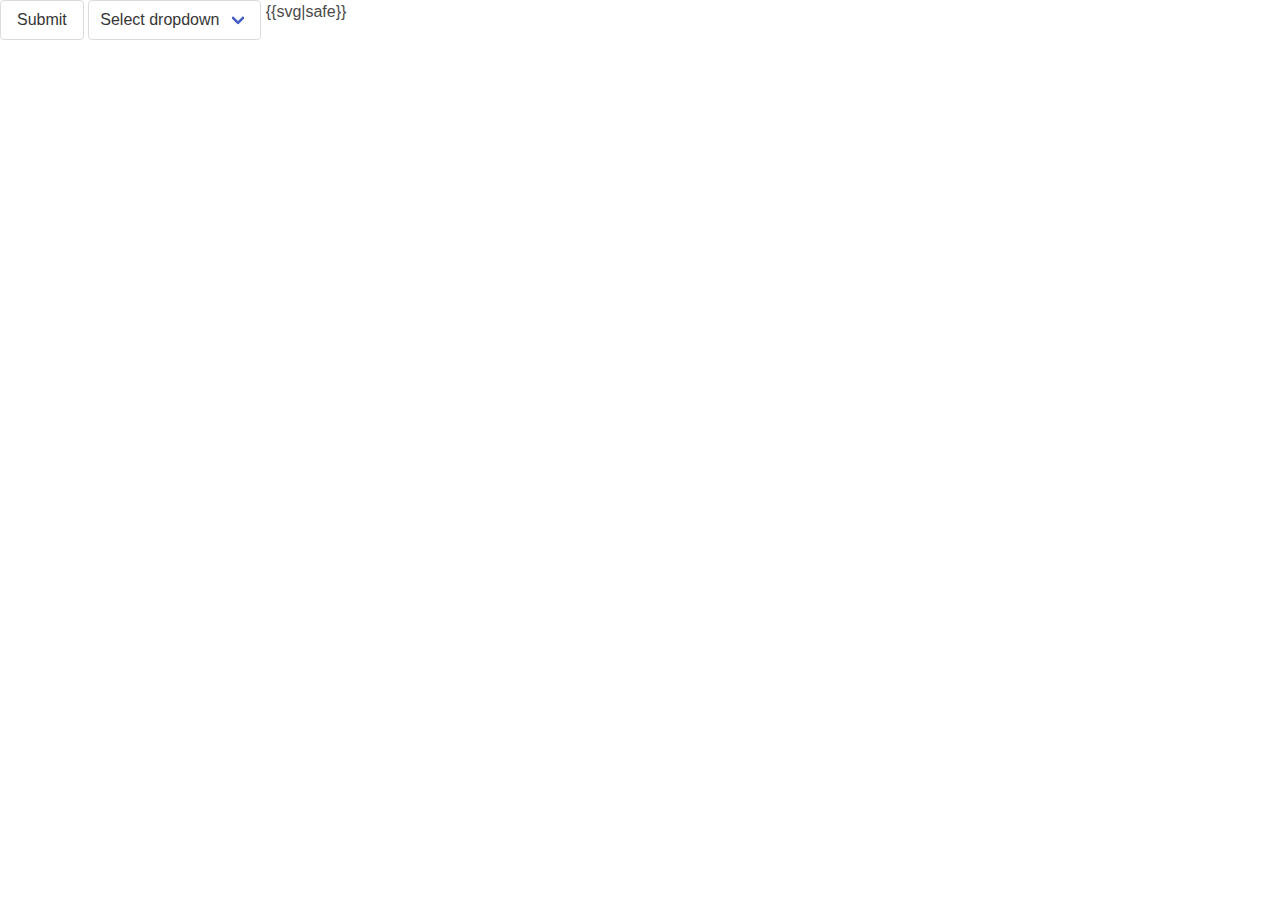
<file: templates/index.html>
<!DOCTYPE html>
<html lang='en'>
<head>
  <title>Toggle Rectangles</title>
  <meta charset='UTF-8'>
  <meta name="viewport" content="width=device-width, initial-scale=1">
  <link rel="stylesheet" href="/static/css/bulma.min.css">
  <link rel='stylesheet' href='/static/css/main.css'>
  <script src='/static/htmx.min.js'></script>
  <script src='/static/main.js'></script>
</head>
<body>
  <div id='controls-container' class='container'>
    <button
      id='submit'
      class='button'
      hx-post='/update'
      hx-trigger='click'
      hx-vals='js:{primary: ids_by_class("primary"), secondary: ids_by_class("secondary")}'
      hx-target='#svg-container'
      hx-swap='innerHTML'>Submit</button>

    <div class="select">
      <select>
        <option>Select dropdown</option>
        <option>With options</option>
      </select>
    </div>
    <div id='svg-container' class='container'>{{svg|safe}}</div>
</body>
</html>
</file>
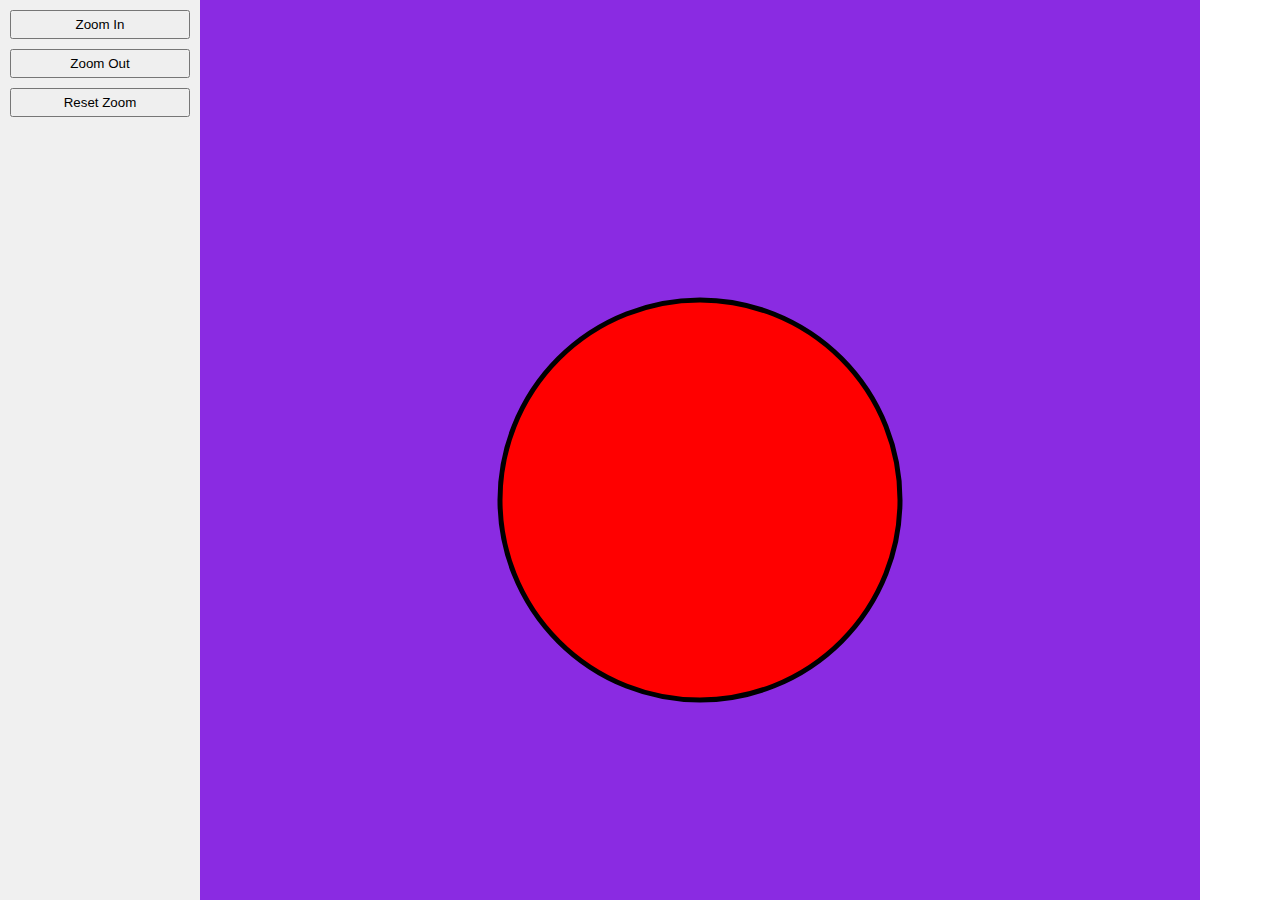
<file: zoom/index.html>
<!DOCTYPE html>
<html lang="en">
<head>
  <meta charset="UTF-8">
  <meta name="viewport" content="width=device-width, initial-scale=1.0">
  <title>WebApp with SVG Drawing</title>
  <style>
    body, html {
      margin: 0;
      padding: 0;
      height: 100%;
      width: 100%;
      display: flex;
      overflow: hidden;
    }

    #sidebar {
      width: 200px;
      background-color: #f0f0f0;
      display: flex;
      flex-direction: column;
      align-items: center;
      padding-top: 5px;
      box-sizing: border-box;
    }

    #sidebar button {
      width: 90%;
      margin: 5px 0;
      padding: 5px;
    }

    #svg-container {
      flex: 1;
      overflow: auto;
      position: relative;
    }

    #svg-content {
      background-color: blueviolet;
      transform-origin: 0 0;
    }
  </style>
</head>
<body>
  <div id="sidebar">
    <button onclick="zoomIn()">Zoom In</button>
    <button onclick="zoomOut()">Zoom Out</button>
    <button onclick="zoomReset()">Reset Zoom</button>
  </div>
  <div id="svg-container">
    <svg id="svg-content" xmlns="http://www.w3.org/2000/svg" viewBox="0 0 1000 1000" width = "1000px" height = "1000px">
      <circle cx="500" cy="500" r="200" stroke="black" stroke-width="5" fill="red" />
    </svg>
  </div>

  <script>
    let zoomLevel = 1;

    function zoomIn() {
      zoomLevel += 0.1;
      updateZoom();
    }

    function zoomOut() {
      if (zoomLevel > 0.2) {
        zoomLevel -= 0.1;
        updateZoom();
      }
    }

    function zoomReset() {
      zoomLevel = 1;
      updateZoom();
    }

    function updateZoom() {
      const svgContent = document.getElementById('svg-content');
      svgContent.style.transform = `scale(${zoomLevel})`;
    }

    updateZoom();
  </script>
</body>
</html>
</file>
<file: static/css/main.css>
.container {
  display: flex;
}
.controls {
  flex: 1;
  max-width: 300px;
  margin-right: 20px;
}
.svg-container {
  flex: 3;
}

svg rect {
  stroke: #DADADA;
  stroke-width: 1px;
  fill: #EEEEEE;
}

svg rect:hover {
  stroke-width: 1px;
  stroke: #B5B5B5
}

.primary {
  stroke: #485FC7 !important;
}

.secondary {
  stroke: #485FC7 !important;
  stroke-dasharray: 4 4 !important;
}

.unselected {
  stroke: #DDDDDD;
}

.container {
  display:inline-block
}

.dropdown.is-active .dropdown-menu {
  display: block;
}
</file>
